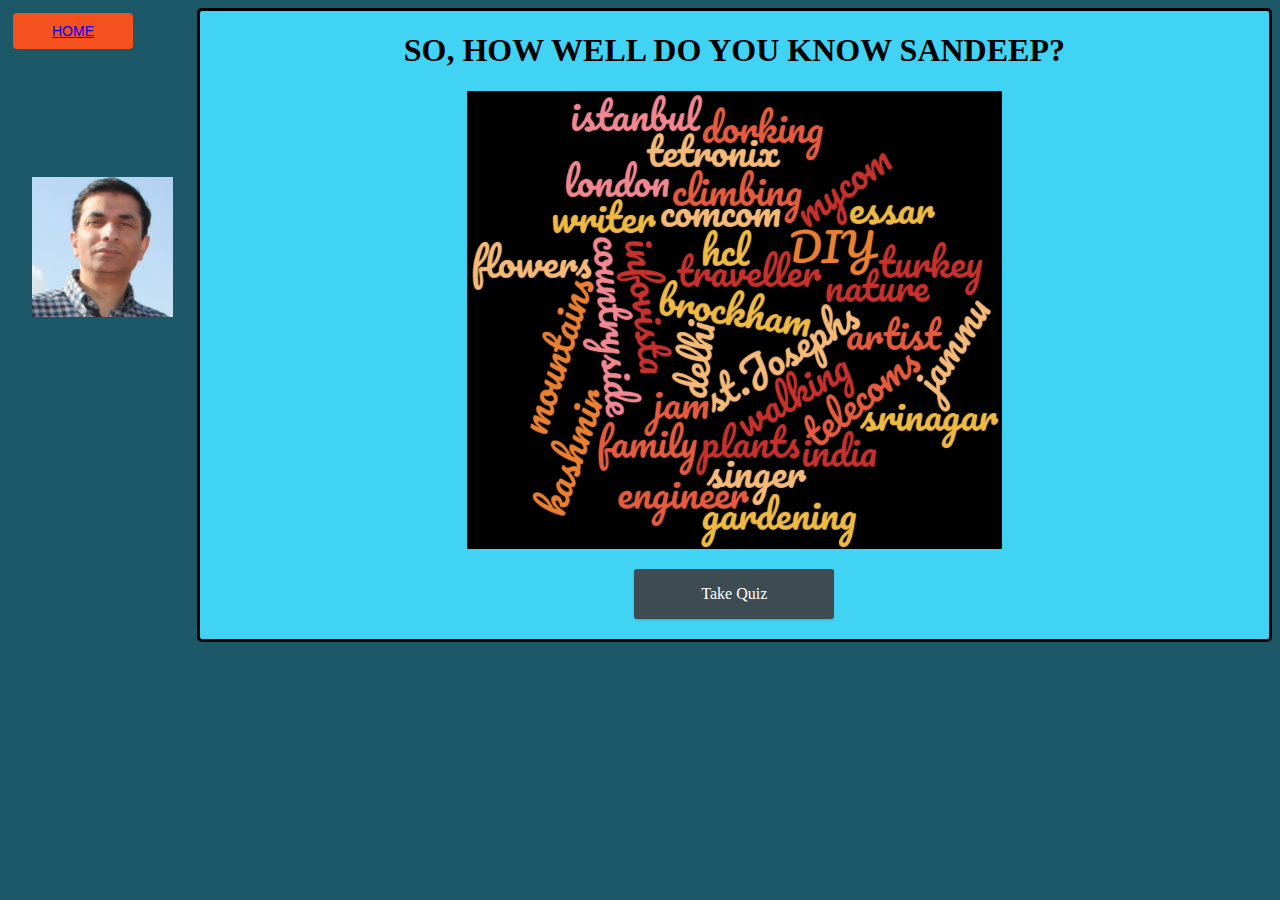
<file: quiz.html>
<html>
    <head>
        <link rel="stylesheet" type ="text/css" href="quiz.css" />
    </head>

    <body>
        <div class="overall-container">
            <div class = "left">
                <button class="buttonHome" style="vertical-align:middle">
                    <span>
                        <a href="index.html">HOME<br/></a>
                    </span>
                </button>
                <img src="./QuizImages/sandeep.PNG" class = "papaPic" />
            </div>
            <div class="centre">
                <h1>SO, HOW WELL DO YOU KNOW SANDEEP?</h1>
                
                <img src="./QuizImages/wordCloud.PNG" class = "wordCloud" />
                    <div class="buttonQuiz" id="openModalButton" onclick="openOptionsModal()">
                        <p class="btnText">Take Quiz</p>
                        <div class="btnTwo">
                        <p class="btnText2">GO</p>
                        </div>
                    </div>
            </div>
        </div>

        <!--The Questions Modal-->
        <div id="modalQuestions" class="modal">
            <!--Modal content-->
            <div class = "modal-content">

                <h2 id="modal-title">Title</h2>
                <h2 id="modal-header">QUESTION</h2>

                <div class = "modal-flex-container">
                    
                    <label id="question" class = "QuizLabels">
                        This is a sample question
                    </label>

                    <div class = "row">
                        <label id="A" onclick="answerMade(this)" class = "QuizLabels">A</label>
                        <label id ="B" onclick="answerMade(this)" class = "QuizLabels">B</label>
                    </div>

                    <div class = "row">
                        <label id="C" onclick="answerMade(this)" class = "QuizLabels">C</label>
                        <label id ="D" onclick="answerMade(this)" class = "QuizLabels">D</label>
                    </div>

                </div>
                <button id = "giveupButton" onclick="giveup()">
                    Giveup
                </button>
            </div>
        </div>


        <!--The Options Modal-->
        <div id="modalOptions" class="modal">
            <!--Modal content-->
            <div class = "modal-content">

                <label id = "total">Total: 0</label>

                <div class = "options-flex-main">

                        <div class = "options-flex-submain">
    
                            <button
                                class = "optionButton" 
                                id = "Youth"
                                onclick="openQuestionsModal(this)">
                                Youth
                            </button>
    
                            <label class = "optionsLabels" id = "label 0">/10</label>
                        </div>
    
                        <div class = "options-flex-submain">
                            <button 
                                class = "optionButton"  
                                id = "Home-Life"
                                onclick="openQuestionsModal(this)">
                                Home Life
                            </button>
    
                            <label class = "optionsLabels" id = "label 1">/10</label>
                        </div>
    
                        <div class = "options-flex-submain">
                            <button 
                                class = "optionButton"  
                                id = "Lifestyle-and-Culture"
                                onclick="openQuestionsModal(this)">
                                Lifestyle and Culture
                            </button>
    
                            <label class = "optionsLabels" id = "label 2">/10</label>
                        </div>
    
                        <div class = "options-flex-submain">
                            <button
                                class = "optionButton"  
                                id = "Work-Life"
                                onclick="openQuestionsModal(this)">
                                Work Life
                            </button>
    
                            <label class = "optionsLabels" id = "label 3">/10</label>
                        </div>
    
                        <div class = "options-flex-submain">
                            <button 
                                class = "optionButton" 
                                id = "Miscellaneous"
                                onclick="openQuestionsModal(this)">
                                Miscellaneous
                            </button>
                                                        
                            <label class = "optionsLabels" id = "label 4">/10</label>
                        </div>
                </div>

               

                <button 
                    id = "Quit"
                    onclick="quit()">
                    Quit
                </button>

                </div>
                

            </div>
        </div>


        <script type="text/javascript" src="questions.js"></script>
        <script type="text/javascript" src="quiz.js"></script>
 

    </body>
</html>
</file>
<file: quiz.css>
@import url(https://fonts.googleapis.com/css?family=Roboto:700);

 body {background-color: #1c5868;}

#holder{
  -moz-user-select: -moz-none;
  -khtml-user-select: none;
  -webkit-user-select: none;
  background: white;
  padding: 10px;
  width: 250px;
  margin: 0 auto;
  position: relative;
  top: 50%;
  transform: translateY(-65%);
  box-shadow: 0px 3px 8px rgba(0,0,0,0.25);
  border-radius: 2px;
}
.buttonQuiz {
  background: #3D4C53;
  margin : 20px auto;
  width : 200px;
  height : 50px;
  overflow: hidden;
  text-align : center;
  transition : .2s;
  cursor : pointer;
  border-radius: 3px;
  box-shadow: 0px 1px 2px rgba(0,0,0,.2);
}
.btnTwo {
  position : relative;
  width : 200px;
  height : 100px;
  margin-top: -100px;
  padding-top: 2px;
  background : #26A69A;
  left : -250px;
  transition : .3s;
}
.btnText {
  color : white;
  transition : .3s;
}
.btnText2 {
  margin-top : 63px;
  margin-right : -130px;
  color : #FFF;
}
.button:hover .btnTwo{ /*When hovering over .button change .btnTwo*/
  left: -130px;
}
.button:hover .btnText{ /*When hovering over .button change .btnText*/
  margin-left : 65px;
}

.overall-container{
    display: flex;
    flex-direction: row;
    flex-wrap: nowrap;
    /* justify-content: safe; */
    border: 2em;
}

h1{
    text-align: center;
}

h2{
    align-content: center;
}

.centre{
    border-style: solid;
    border-width: 3px;
    border-radius: 5px;
    align-content: center;
    background-color: #41d3f4;
    flex: 85%;
}

.left{
    align-content: left;
    flex: 15%;
    /* width: 1%; */
}

.buttonHome {
    display: inline-block;
    border-radius: 4px;
    background-color: #f4511e;
    border: none;
    color: #FFFFFF;
    text-align: center;
    font-size: 14px;
    padding: 10px;
    width: 120px;
    transition: all 0.5s;
    cursor: pointer;
    margin: 5px;
  }

  .buttonHome span {
    cursor: pointer;
    display: inline-block;
    position: relative;
    transition: 0.5s;
  }
  
  .buttonHome span:after {
    content: '\00bb';
    position: absolute;
    opacity: 0;
    top: 0;
    right: -20px;
    transition: 0.5s;
  }
  
  .buttonHome:hover span {
    padding-right: 25px;
  }
  
  .buttonHome:hover span:after {
    opacity: 1;
    right: 0;
  }

/* The Modal (background) */
.modal {
    display: none; /* Hidden by default */
    position: fixed; /* Stay in place */
    z-index: 1; /* Sit on top */
    left: 0;
    top: 0;
    width: 100%; /* Full width */
    height: 100%; /* Full height */
    overflow: auto; /* Enable scroll if needed */
    background-color: rgb(0,0,0); /* Fallback color */
    background-color: rgba(0,0,0,0.4); /* Black w/ opacity */
}

/* Modal Content/Box */
.modal-content {
    background-color: #DFD5ED;
    margin: 8% auto; /* 15% from the top and centered */
    padding: 20px;
    border: 1px solid #888;
    width: 60%; /* Could be more or less, depending on screen size */
    border-radius: 5%;
}

#question{
    border: 1px solid black;
    width: 72%;
    height: 15%;
    align-self: center;
    text-align: center;
    padding: 0.5%;
    margin: 1%;
    padding-top: 10%;
}

.modal-flex-container{
    display: flex;
    flex-direction: column;
    flex-wrap: nowrap;
    justify-content: space-evenly;
}

.row{
    display: flex;
    flex-direction: row;
    flex-wrap: nowrap;
    justify-content: space-evenly;
    margin: 1%;
}

.row label{
    border: 1px solid black;
    width: 30%;
    height: 10%;
    padding: 0.5%;
    text-align: center;
    padding-top: 10%;
}

#scores{
    align-self: right;
    color: purple;
}

.wordCloud{
    display: block;
    margin-left: auto;
    margin-right: auto;
    width: 50%;
}

.papaPic{
    display: block;
    margin-left: auto;
    margin-right: auto;
    width: 75%;
    padding-top: 65%;
}

.options-flex-main{
    display: flex;
    flex-direction: column;
    flex-wrap: nowrap;
}

.options-flex-submain{
    display: flex;
    flex-direction: row;
    flex-wrap: nowrap;
    justify-content: space-evenly;
}

.optionButton{
    margin: 1%;
    width: 50%;
    height: 15%;
    border-radius: 30%;
    font-size: 200%;
}

.optionsLabels{
    display: flex;
    align-items: center;
    width: 15%;
    height: 15%;
}

#Youth{
    background-color: chartreuse;
}

#Home-Life{
    background-color: #41d3f4;
}

#Lifestyle-and-Culture{
    background-color: rgb(255, 0, 157);
}

#Work-Life{
    background-color: rgb(0, 17, 255);
}

#Miscellaneous{
    background-color: rgb(255, 0, 0);
}

.QuizLabels{
    background-color: aqua;
    border-radius: 10%;
    align-self: center;
}

#total{
    text-shadow: 4px 3px 0px #fff, 9px 8px 0px rgba(0,0,0,0.15);
    text-transform: uppercase;
    font-size: 150%;
}
</file>
